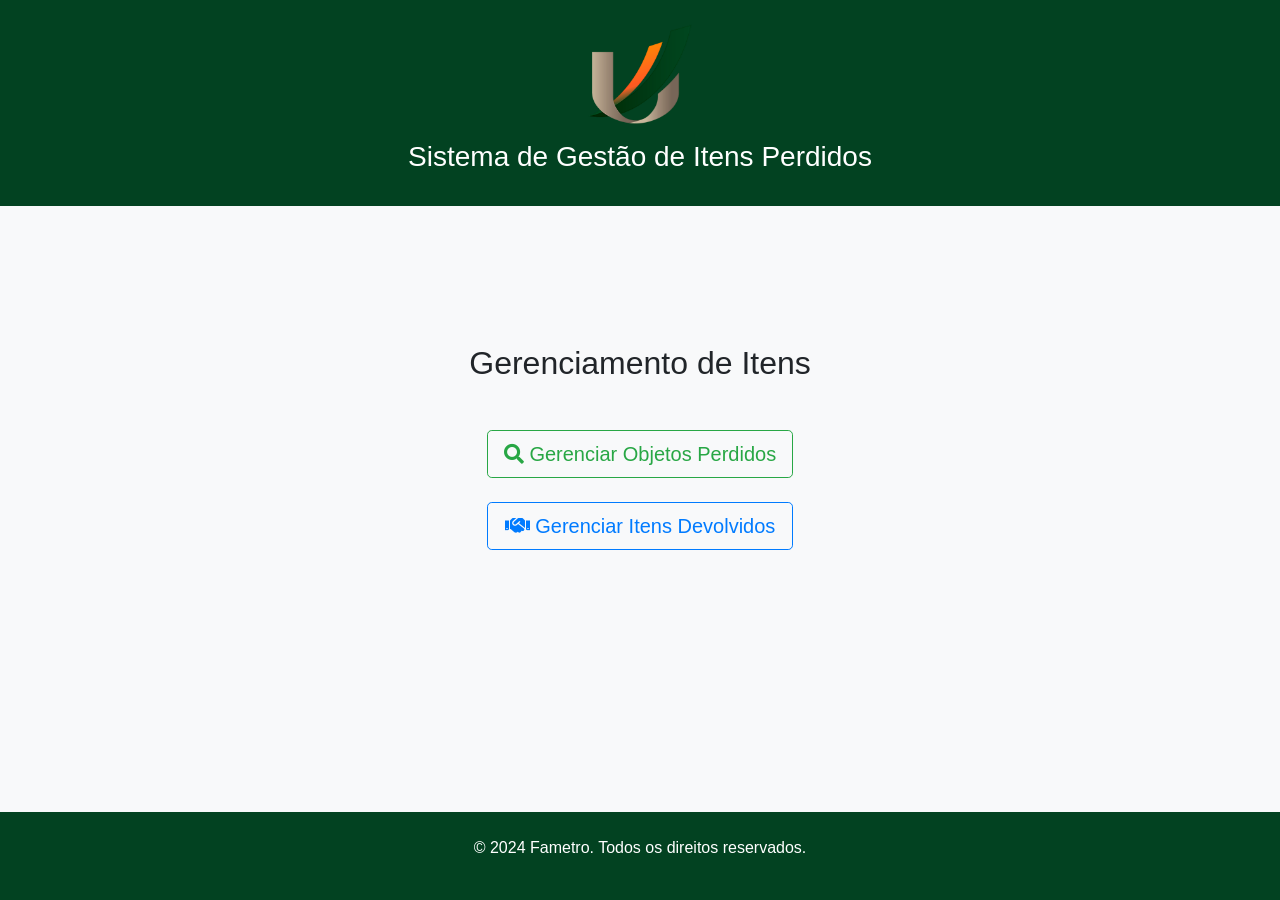
<file: View/index.html>
<!DOCTYPE html>
<html lang="pt-BR">

<head>
    <meta charset="UTF-8">
    <meta name="viewport" content="width=device-width, initial-scale=1.0">
    <title>Fametro - Sistema de Gestão de Itens Perdidos</title>
    <link rel="stylesheet" href="https://stackpath.bootstrapcdn.com/bootstrap/4.5.2/css/bootstrap.min.css">
    <link rel="stylesheet" href="https://cdnjs.cloudflare.com/ajax/libs/font-awesome/5.15.3/css/all.min.css">
    <link rel="stylesheet" href="styles.css">
</head>

<body>

    <header class="header-bg text-white text-center p-4">
        <img src="./image/990b03137098095.Y3JvcCwxMDgwLDg0NCwwLDExNw.png" alt="Logo Fametro" class="img-fluid mx-auto" style="max-height: 100px;">
        <h1 class="h3 mt-3">Sistema de Gestão de Itens Perdidos</h1>
    </header>

    <main class="container my-5 d-flex flex-column align-items-center">
        <h2 class="text-center mb-4">Gerenciamento de Itens </h2>

        <div class="text-center">
            <!-- Botão: Gerenciar Objetos Perdidos -->
            <section class="mt-4">
                <a href="gerenciar-objetos.html" class="btn btn-outline-success btn-lg btn-block" style="max-width: 400px;">
                    <i class="fas fa-search"></i> Gerenciar Objetos Perdidos
                </a>
            </section>

            <!-- Botão: Gerenciar Itens Devolvidos -->
            <section class="mt-4">
                <a href="gerenciar-itens-devolvidos.html" class="btn btn-outline-primary btn-lg btn-block" style="max-width: 400px;">
                    <i class="fas fa-handshake"></i> Gerenciar Itens Devolvidos
                </a>
            </section>
        </div>
    </main>

    <footer class="text-center p-4 header-bg text-white fixed-bottom">
        <p>&copy; 2024 Fametro. Todos os direitos reservados.</p>
    </footer>

    <script src="https://code.jquery.com/jquery-3.5.1.slim.min.js"></script>
    <script src="https://cdn.jsdelivr.net/npm/@popperjs/core@2.9.3/dist/umd/popper.min.js"></script>
    <script src="https://stackpath.bootstrapcdn.com/bootstrap/4.5.2/js/bootstrap.min.js"></script>
</body>

</html>
</file>
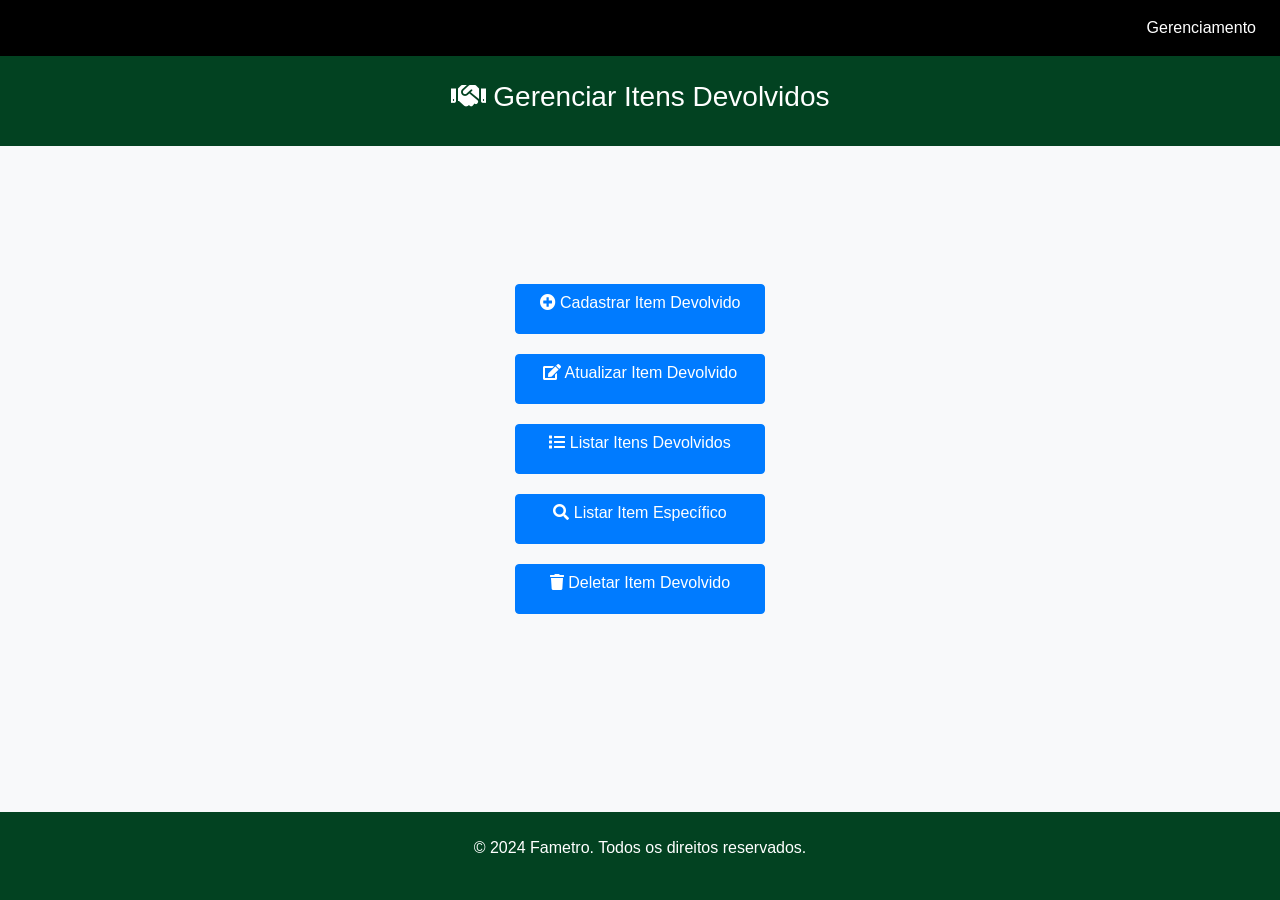
<file: View/gerenciar-itens-devolvidos.html>
<!DOCTYPE html>
<html lang="pt-BR">

<head>
    <meta charset="UTF-8">
    <meta name="viewport" content="width=device-width, initial-scale=1.0">
    <title>Fametro - Gerenciar Itens Devolvidos</title>
    <link rel="stylesheet" href="https://stackpath.bootstrapcdn.com/bootstrap/4.5.2/css/bootstrap.min.css">
    <link rel="stylesheet" href="https://cdnjs.cloudflare.com/ajax/libs/font-awesome/5.15.3/css/all.min.css">
    <link rel="stylesheet" href="styles.css">
    <style>
        .navbar {
            background-color: #000000;
        }

        .navbar-brand,
        .nav-link {
            color: #ffffff !important;
        }

        .nav-link:hover {
            color: #ffdd57 !important;
            text-decoration: underline;
        }

        .navbar-toggler {
            border-color: rgba(255, 255, 255, 0.5);
        }

        .navbar-toggler-icon {
            background-image: url("data:image/svg+xml;charset=utf8,%3Csvg xmlns='http://www.w3.org/2000/svg' viewBox='0 0 30 30' fill='%23ffffff'%3E%3Cpath stroke='rgba(255, 255, 255, 0.5)' stroke-width='2' d='M4 7h22M4 15h22M4 23h22'/%3E%3C/svg%3E");
        }

        main .row {
            display: flex;
            flex-direction: column;
            align-items: center;
            gap: 20px;
        }

        .btn {
            width: 250px;
            height: 50px;
            text-align: center;
        }
    </style>
</head>

<body>
    
    <nav class="navbar navbar-expand-lg">
        <button class="navbar-toggler" type="button" data-toggle="collapse" data-target="#navbarNav" aria-controls="navbarNav" aria-expanded="false" aria-label="Toggle navigation">
            <span class="navbar-toggler-icon"></span>
        </button>
        <div class="collapse navbar-collapse justify-content-end" id="navbarNav">
            <ul class="navbar-nav">
                <li class="nav-item">
                    <a class="nav-link" href="index.html">Gerenciamento</a>
                </li>
            </ul>
        </div>
    </nav>

    <header class="header-bg text-white p-4 text-center">
        <h1 class="h3"><i class="fas fa-handshake"></i> Gerenciar Itens Devolvidos</h1>
    </header>

    <main class="container my-5">
        <div class="row text-center">
            <section>
                <a href="formsItens/cadastrar-item-devolvido.html" class="btn btn-primary">
                    <i class="fas fa-plus-circle"></i> Cadastrar Item Devolvido
                </a>
            </section>
            <section>
                <a href="formsItens/atualizar-item-devolvido.html" class="btn btn-primary">
                    <i class="fas fa-edit"></i> Atualizar Item Devolvido
                </a>
            </section>
            <section>
                <a href="formsItens/listar-todos-itens-devolvidos.html" class="btn btn-primary">
                    <i class="fas fa-list"></i> Listar Itens Devolvidos
                </a>
            </section>
            <section>
                <a href="formsItens/listar-item-devolvido-especifico.html" class="btn btn-primary">
                    <i class="fas fa-search"></i> Listar Item Específico
                </a>
            </section>
            <section>
                <a href="formsItens/deletar-item-devolvido.html" class="btn btn-primary">
                    <i class="fas fa-trash"></i> Deletar Item Devolvido
                </a>
            </section>
        </div>
    </main>

    <footer class="text-center p-4 header-bg text-white">
        <p>&copy; 2024 Fametro. Todos os direitos reservados.</p>
    </footer>

    <script src="https://code.jquery.com/jquery-3.5.1.slim.min.js"></script>
    <script src="https://cdn.jsdelivr.net/npm/@popperjs/core@2.9.3/dist/umd/popper.min.js"></script>
    <script src="https://stackpath.bootstrapcdn.com/bootstrap/4.5.2/js/bootstrap.min.js"></script>
</body>

</html>
</file>
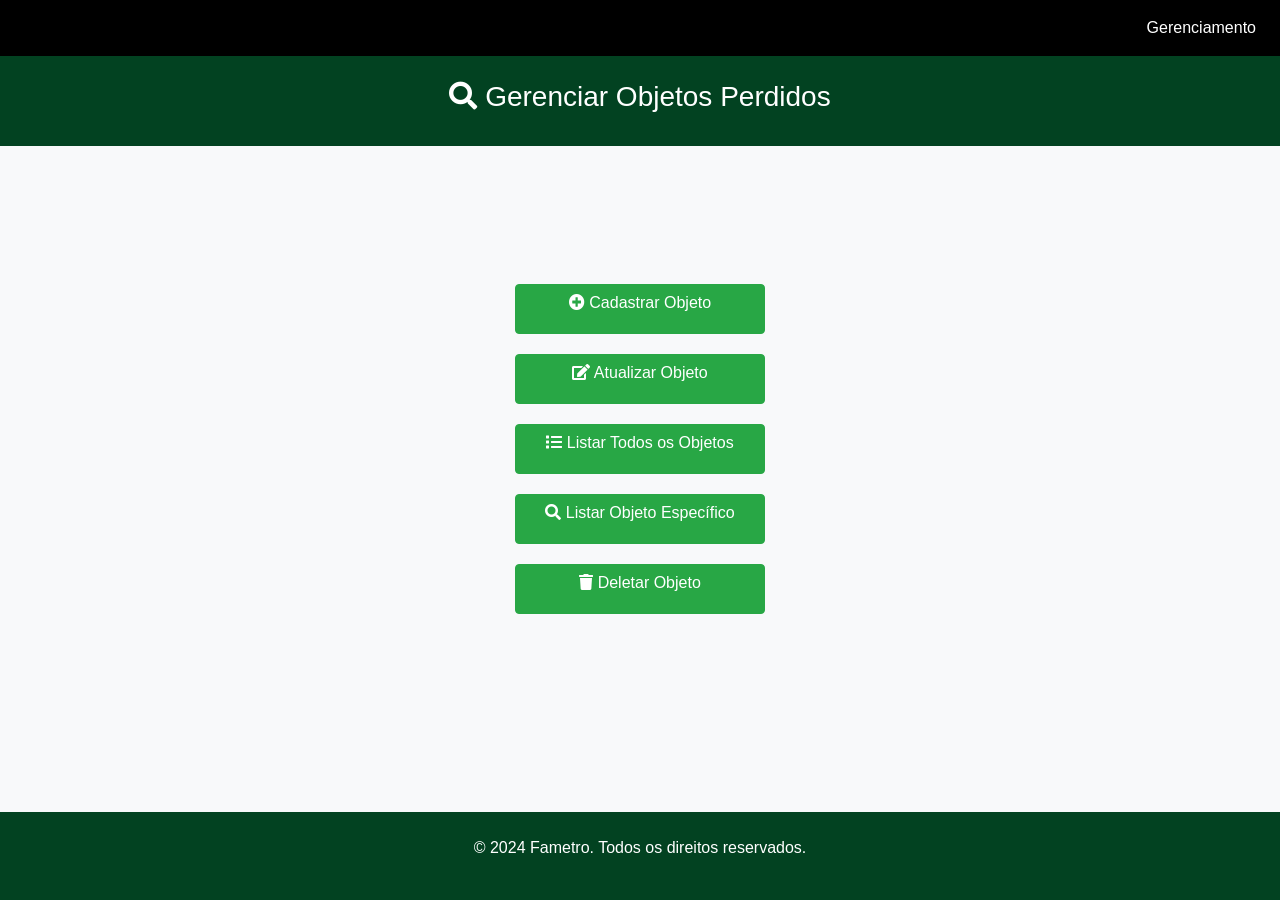
<file: View/gerenciar-objetos.html>
<!DOCTYPE html>
<html lang="pt-BR">

<head>
    <meta charset="UTF-8">
    <meta name="viewport" content="width=device-width, initial-scale=1.0">
    <title>Fametro - Gerenciar Objetos Perdidos</title>
    <link rel="stylesheet" href="https://stackpath.bootstrapcdn.com/bootstrap/4.5.2/css/bootstrap.min.css">
    <link rel="stylesheet" href="https://cdnjs.cloudflare.com/ajax/libs/font-awesome/5.15.3/css/all.min.css">
    <link rel="stylesheet" href="styles.css">
    <style>
        .navbar {
            background-color: #000000;
        }

        .navbar-brand,
        .nav-link {
            color: #ffffff !important;
        }

        .nav-link:hover {
            color: #ffdd57 !important;
            text-decoration: underline;
        }

        .navbar-toggler {
            border-color: rgba(255, 255, 255, 0.5);
        }

        .navbar-toggler-icon {
            background-image: url("data:image/svg+xml;charset=utf8,%3Csvg xmlns='http://www.w3.org/2000/svg' viewBox='0 0 30 30' fill='%23ffffff'%3E%3Cpath stroke='rgba(255, 255, 255, 0.5)' stroke-width='2' d='M4 7h22M4 15h22M4 23h22'/%3E%3C/svg%3E");
        }

        main .row {
            display: flex;
            flex-direction: column;
            align-items: center;
            gap: 20px;
        }

        .btn {
            width: 250px;
            height: 50px;
            text-align: center;
        }
    </style>
</head>

<body>
    <nav class="navbar navbar-expand-lg">
        <button class="navbar-toggler" type="button" data-toggle="collapse" data-target="#navbarNav" aria-controls="navbarNav" aria-expanded="false" aria-label="Toggle navigation">
            <span class="navbar-toggler-icon"></span>
        </button>
        <div class="collapse navbar-collapse justify-content-end" id="navbarNav">
            <ul class="navbar-nav">
                <li class="nav-item">
                    <a class="nav-link" href="index.html">Gerenciamento</a>
                </li>
            </ul>
        </div>
    </nav>

    <header class="header-bg text-white p-4 text-center">
        <h1 class="h3"><i class="fas fa-search"></i> Gerenciar Objetos Perdidos</h1>
    </header>

    <main class="container my-5">
        <div class="row text-center">
            <section>
                <a href="formsObjetos/cadastrar-objeto.html" class="btn btn-success">
                    <i class="fas fa-plus-circle"></i> Cadastrar Objeto
                </a>
            </section>
            <section>
                <a href="formsObjetos/atualizar-objeto.html" class="btn btn-success">
                    <i class="fas fa-edit"></i> Atualizar Objeto
                </a>
            </section>
            <section>
                <a href="formsObjetos/listar-todos-objetos.html" class="btn btn-success">
                    <i class="fas fa-list"></i> Listar Todos os Objetos
                </a>
            </section>
            <section>
                <a href="formsObjetos/listar-objeto-especifico.html" class="btn btn-success">
                    <i class="fas fa-search"></i> Listar Objeto Específico
                </a>
            </section>
            <section>
                <a href="formsObjetos/deletar-objeto.html" class="btn btn-success">
                    <i class="fas fa-trash"></i> Deletar Objeto
                </a>
            </section>
        </div>
    </main>

    <footer class="text-center p-4 header-bg text-white">
        <p>&copy; 2024 Fametro. Todos os direitos reservados.</p>
    </footer>

    <script src="https://code.jquery.com/jquery-3.5.1.slim.min.js"></script>
    <script src="https://cdn.jsdelivr.net/npm/@popperjs/core@2.9.3/dist/umd/popper.min.js"></script>
    <script src="https://stackpath.bootstrapcdn.com/bootstrap/4.5.2/js/bootstrap.min.js"></script>
</body>

</html>
</file>
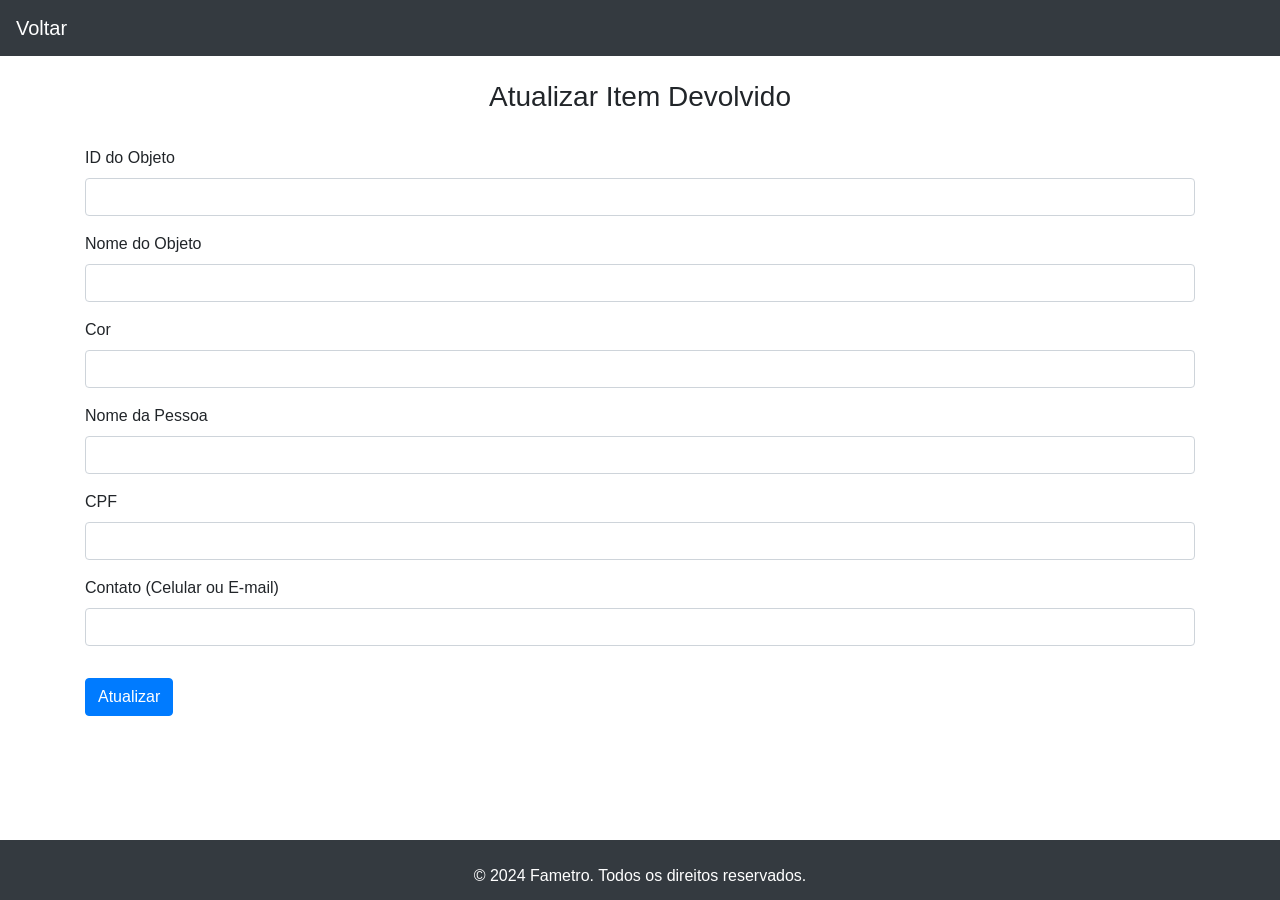
<file: View/formsItens/atualizar-item-devolvido.html>
<!DOCTYPE html>
<html lang="pt-BR">

<head>
  <meta charset="UTF-8">
  <meta name="viewport" content="width=device-width, initial-scale=1.0">
  <title>Fametro - Atualizar Item Devolvido</title>
  <link rel="stylesheet" href="https://stackpath.bootstrapcdn.com/bootstrap/4.5.2/css/bootstrap.min.css">
  <style>
    footer {
      height: 60px;
    }

    main {
      margin-bottom: 70px;
    }
  </style>
</head>

<body>
  <nav class="navbar navbar-expand-lg navbar-dark bg-dark">
    <a class="navbar-brand" href="../gerenciar-itens-devolvidos.html">Voltar</a>
  </nav>

  <header class="text-center p-4">
    <h1 class="h3">Atualizar Item Devolvido</h1>
  </header>

  <main class="container">
    <form id="formAtualizar" action="/atualizar_objetoA" method="POST">
      <div class="form-group">
        <label for="id_objeto">ID do Objeto</label>
        <input type="number" class="form-control" id="id_objeto" name="id_objeto" required>
      </div>
      <div class="form-group">
        <label for="nome_objeto">Nome do Objeto</label>
        <input type="text" class="form-control" id="nome_objeto" name="nome_objeto" required>
      </div>
      <div class="form-group">
        <label for="cor">Cor</label>
        <input type="text" class="form-control" id="cor" name="cor" required>
      </div>
      <div class="form-group">
        <label for="nome_pessoa">Nome da Pessoa</label>
        <input type="text" class="form-control" id="nome_pessoa" name="nome_pessoa" required>
      </div>
      <div class="form-group">
        <label for="cpf">CPF</label>
        <input type="text" class="form-control" id="cpf" name="cpf" required>
      </div>
      <div class="form-group">
        <label for="contato">Contato (Celular ou E-mail)</label>
        <input type="text" class="form-control" id="contato" name="contato" required>
      </div>
      <button type="submit" class="btn btn-primary mt-3">Atualizar</button>
    </form>
</main>

<script>
  document.getElementById('formAtualizar').addEventListener('submit', async function (e) {
    e.preventDefault(); 

    
    const id_objeto = document.getElementById('id_objeto').value;
    const nome_objeto = document.getElementById('nome_objeto').value;
    const cor = document.getElementById('cor').value;
    const nome_pessoa = document.getElementById('nome_pessoa').value;
    const cpf = document.getElementById('cpf').value;
    const contato = document.getElementById('contato').value;


    const dados = {
      id_objeto,
      nome_objeto,
      cor,
      nome_pessoa,
      cpf,
      contato
    };

    try {

      const response = await fetch('http://localhost:5000/atualizar_objetoA', {
        method: 'PUT',
        headers: {
          'Content-Type': 'application/json',  
        },
        body: JSON.stringify(dados),  
      });

      const resultado = await response.json();  

      alert(resultado.mensagem);
      
      if (response.ok) {
        document.getElementById('formAtualizar').reset();
      }

    } catch (error) {
      console.error('Erro ao atualizar objeto:', error);
      alert('Erro ao atualizar objeto. Tente novamente.');
    }
  });
</script>


  <footer class="text-center p-4 bg-dark text-white fixed-bottom">
    <p>&copy; 2024 Fametro. Todos os direitos reservados.</p>
  </footer>
</body>

</html>
</file>
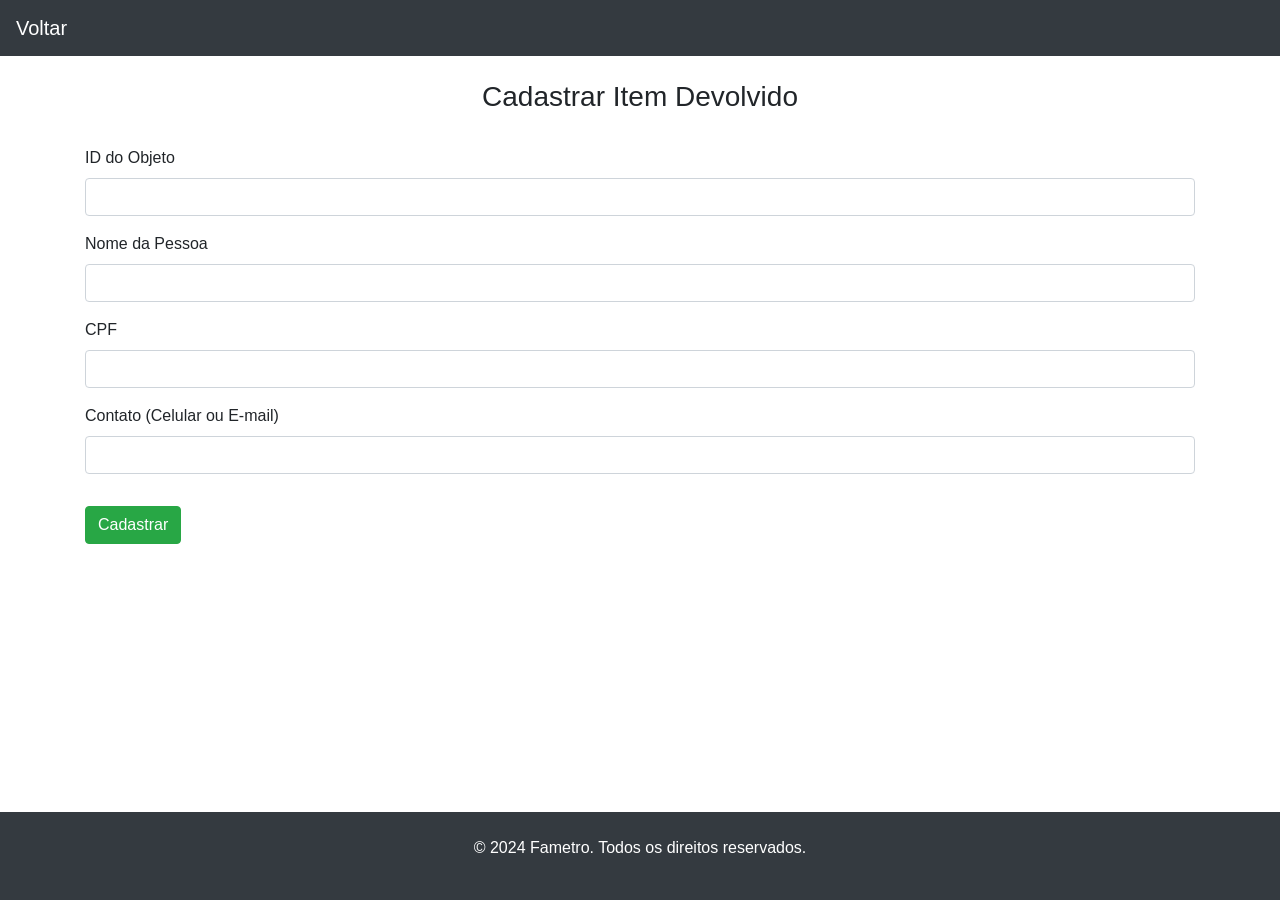
<file: View/formsItens/cadastrar-item-devolvido.html>
<!DOCTYPE html>
<html lang="pt-BR">

<head>
  <meta charset="UTF-8">
  <meta name="viewport" content="width=device-width, initial-scale=1.0">
  <title>Fametro - Cadastrar Item Devolvido</title>
  <link rel="stylesheet" href="https://stackpath.bootstrapcdn.com/bootstrap/4.5.2/css/bootstrap.min.css">
</head>

<body>
  <nav class="navbar navbar-expand-lg navbar-dark bg-dark">
    <a class="navbar-brand" href="../gerenciar-itens-devolvidos.html">Voltar</a>
  </nav>

  <header class="text-center p-4">
    <h1 class="h3">Cadastrar Item Devolvido</h1>
  </header>

  <main class="container">
    <form id="formCadastro" action="/inserir_objetoA" method="POST">
      <div class="form-group">
        <label for="id_objeto">ID do Objeto</label>
        <input type="text" class="form-control" id="id_objeto" name="id_objeto" required>
      </div>
      <div class="form-group">
        <label for="nome_pessoa">Nome da Pessoa</label>
        <input type="text" class="form-control" id="nome_pessoa" name="nome_pessoa" required>
      </div>
      <div class="form-group">
        <label for="cpf">CPF</label>
        <input type="text" class="form-control" id="cpf" name="cpf" required>
      </div>
      <div class="form-group">
        <label for="contato">Contato (Celular ou E-mail)</label>
        <input type="text" class="form-control" id="contato" name="contato" required>
      </div>
      <button type="submit" class="btn btn-success mt-3">Cadastrar</button>
    </form>
</main>


<script>
  document.getElementById('formCadastro').addEventListener('submit', async function (e) {
    e.preventDefault(); 

    const id_objeto = document.getElementById('id_objeto').value;
    const nome_pessoa = document.getElementById('nome_pessoa').value;
    const cpf = document.getElementById('cpf').value;
    const contato = document.getElementById('contato').value;

    const dados = {
      id_objeto,
      nome_pessoa,
      cpf,
      contato
    };

    try {

      const response = await fetch('http://localhost:5000/inserir_objetoA', {
        method: 'POST',
        headers: {
          'Content-Type': 'application/json',  
        },
        body: JSON.stringify(dados),  
      });

      const resultado = await response.json();  

      alert(resultado.mensagem);
      
      if (response.ok) {
        document.getElementById('formCadastro').reset();
      }

    } catch (error) {

      console.error('Erro ao cadastrar objeto achado:', error);
      alert('Erro ao cadastrar objeto achado. Tente novamente.');
    }
});

</script>

  <footer class="text-center p-4 bg-dark text-white fixed-bottom">
    <p>&copy; 2024 Fametro. Todos os direitos reservados.</p>
  </footer>
</body>

</html>
</file>
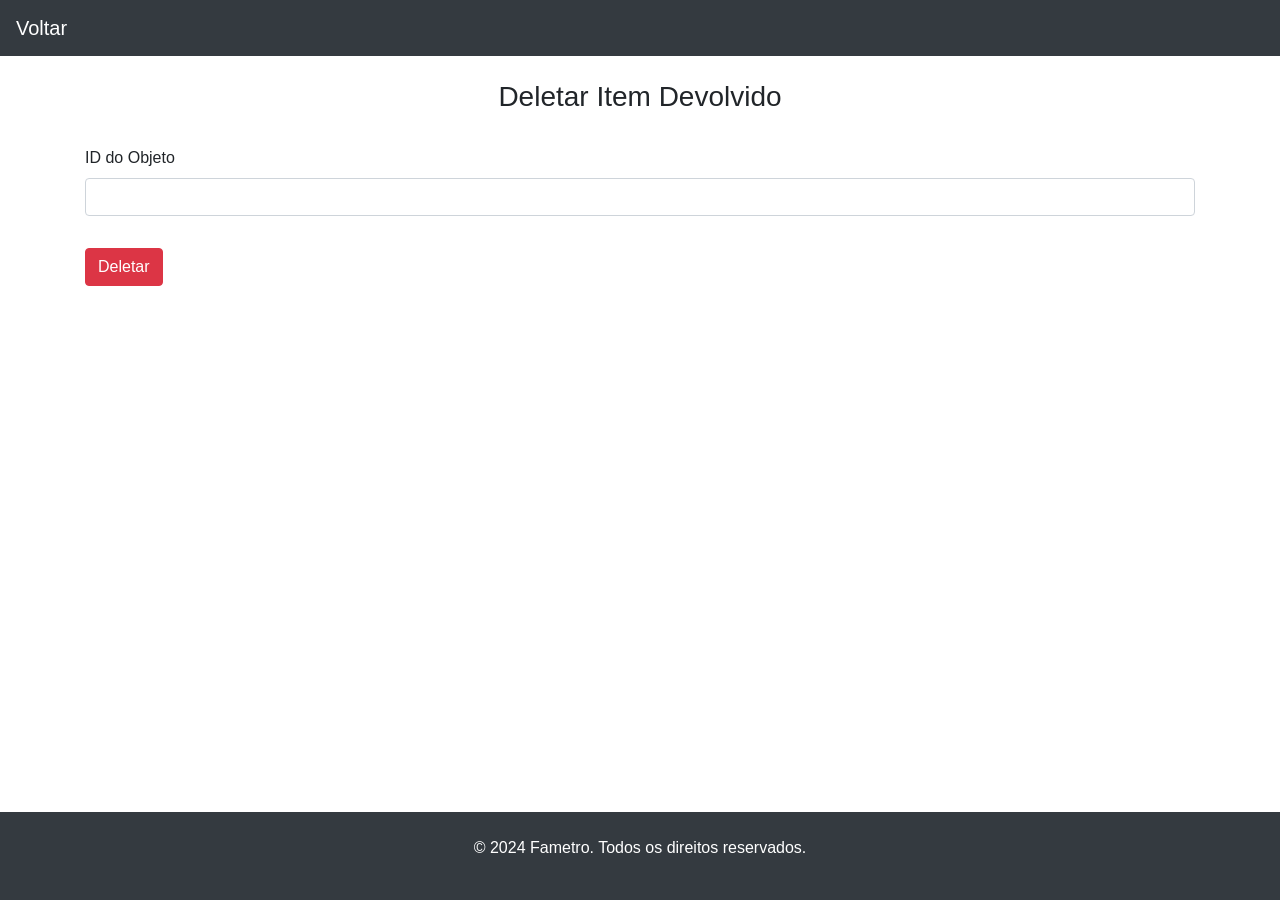
<file: View/formsItens/deletar-item-devolvido.html>
<!DOCTYPE html>
<html lang="pt-BR">

<head>
  <meta charset="UTF-8">
  <meta name="viewport" content="width=device-width, initial-scale=1.0">
  <title>Fametro - Deletar Item Devolvido</title>
  <link rel="stylesheet" href="https://stackpath.bootstrapcdn.com/bootstrap/4.5.2/css/bootstrap.min.css">
</head>

<body>
  <nav class="navbar navbar-expand-lg navbar-dark bg-dark">
    <a class="navbar-brand" href="../gerenciar-itens-devolvidos.html">Voltar</a>
  </nav>

  <header class="text-center p-4">
    <h1 class="h3">Deletar Item Devolvido</h1>
  </header>

  <main class="container">
    <form id="formDeletar">
      <div class="form-group">
        <label for="id">ID do Objeto</label>
        <input type="number" class="form-control" id="id" name="id" required>
      </div>
      <button type="submit" class="btn btn-danger mt-3">Deletar</button>
    </form>

    
</main>

<script>
  document.getElementById('formDeletar').addEventListener('submit', async function (e) {
    e.preventDefault(); 

    const id = document.getElementById('id').value;

    try {
      const response = await fetch(`http://localhost:5000/deletar_objetoA/${id}`, {
        method: 'DELETE',  
      });

      const result = await response.json();  

      if (response.ok) {
        
        alert(`Sucesso: ${result.mensagem}`);
      } else {

        alert(`Erro: ${result.mensagem}`);
      }
    } catch (error) {
      console.error("Erro ao deletar o objeto:", error);
      alert("Erro ao tentar deletar o objeto. Tente novamente.");
    }
  });
</script>





  <footer class="text-center p-4 bg-dark text-white fixed-bottom">
    <p>&copy; 2024 Fametro. Todos os direitos reservados.</p>
  </footer>
</body>

</html>
</file>
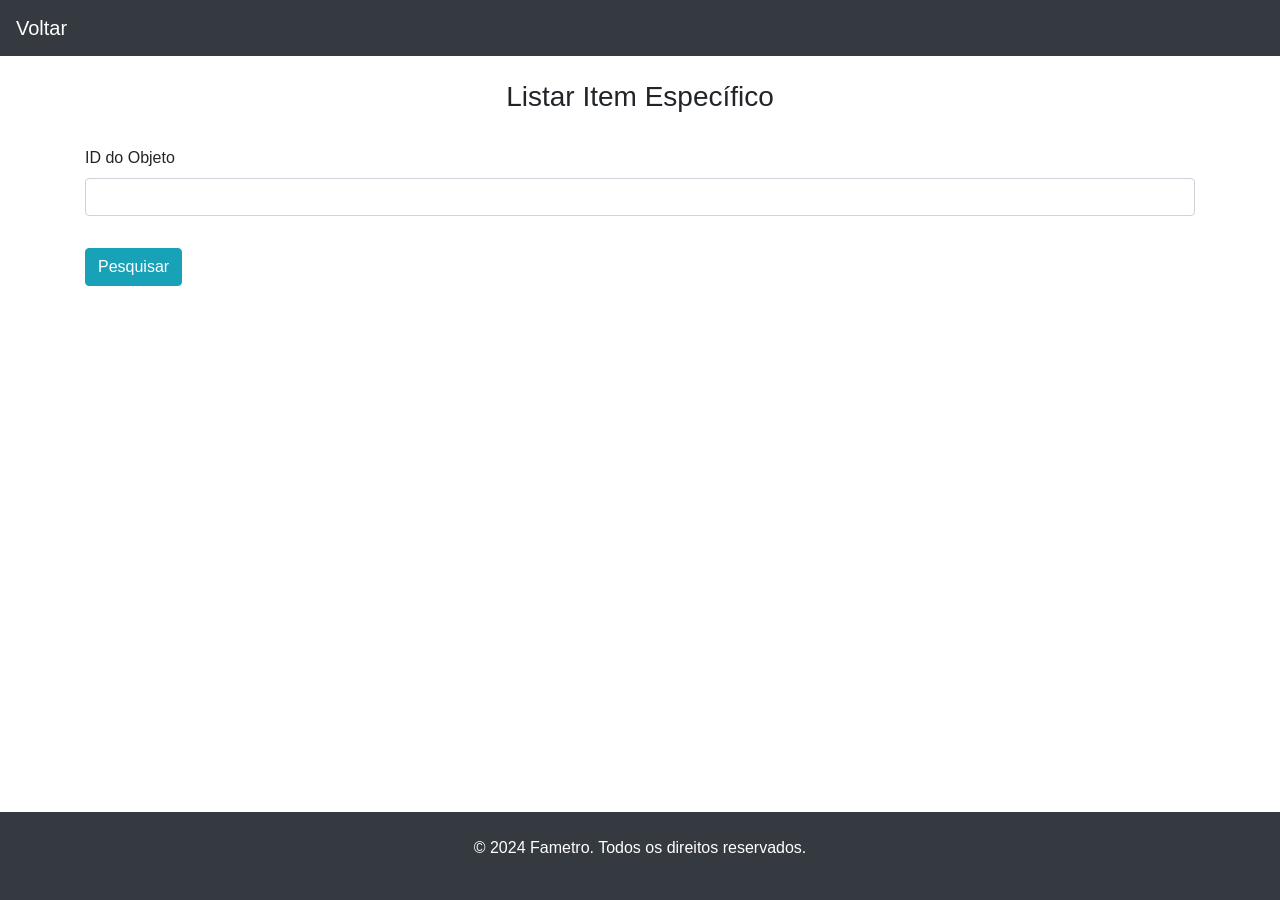
<file: View/formsItens/listar-item-devolvido-especifico.html>
<!DOCTYPE html>
<html lang="pt-BR">

<head>
  <meta charset="UTF-8">
  <meta name="viewport" content="width=device-width, initial-scale=1.0">
  <title>Fametro - Listar Item Específico</title>
  <link rel="stylesheet" href="https://stackpath.bootstrapcdn.com/bootstrap/4.5.2/css/bootstrap.min.css">
</head>

<body>
  <nav class="navbar navbar-expand-lg navbar-dark bg-dark">
    <a class="navbar-brand" href="../gerenciar-itens-devolvidos.html">Voltar</a>
  </nav>

  <header class="text-center p-4">
    <h1 class="h3">Listar Item Específico</h1>
  </header>

  <main class="container">
    <form id="formListar" method="GET">
      <div class="form-group">
        <label for="id">ID do Objeto</label>
        <input type="number" class="form-control" id="id" name="id" required>
      </div>
      <button type="submit" class="btn btn-info mt-3">Pesquisar</button>
    </form>
    
    <div id="resultado">
      
    </div>
</main>

<script>
  document.getElementById('formListar').addEventListener('submit', async function (e) {
    e.preventDefault(); 

    
    const id = document.getElementById('id').value;

    try {
      const response = await fetch(`http://localhost:5000/listar_objetoA/${id}`);

      if (!response.ok) {
        throw new Error(`Erro: ${response.statusText}`);
      }

      const objeto = await response.json();

      const resultadoDiv = document.getElementById('resultado');
      if (objeto['Objeto-perdido']) {
      
        const item = objeto['Objeto-perdido'];
        resultadoDiv.innerHTML = `
          <h4>Detalhes do Objeto:</h4>
          <table class="table table-bordered">
            <thead class="thead-dark">
              <tr>
                <th>ID</th>
                <th>Nome do Objeto</th>
                <th>Cor</th>
                <th>Nome da Pessoa</th>
                <th>CPF</th>
                <th>Contato</th>
              </tr>
            </thead>
            <tbody>
              <tr>
                <td>${item.id_objetoA}</td>
                <td>${item.nome_objeto_achado}</td>
                <td>${item.cor_achado}</td>
                <td>${item.nome_pessoa}</td>
                <td>${item.cpf}</td>
                <td>${item.contato}</td>
              </tr>
            </tbody>
          </table>
        `;
      } else {
        resultadoDiv.innerHTML = `<p>${objeto.mensagem}</p>`;
      }
    } catch (error) {
      console.error('Erro ao buscar objeto:', error);
      alert('Erro ao buscar o objeto. Tente novamente.');
    }
  });
</script>



  <footer class="text-center p-4 bg-dark text-white fixed-bottom">
    <p>&copy; 2024 Fametro. Todos os direitos reservados.</p>
  </footer>
</body>

</html>
</file>
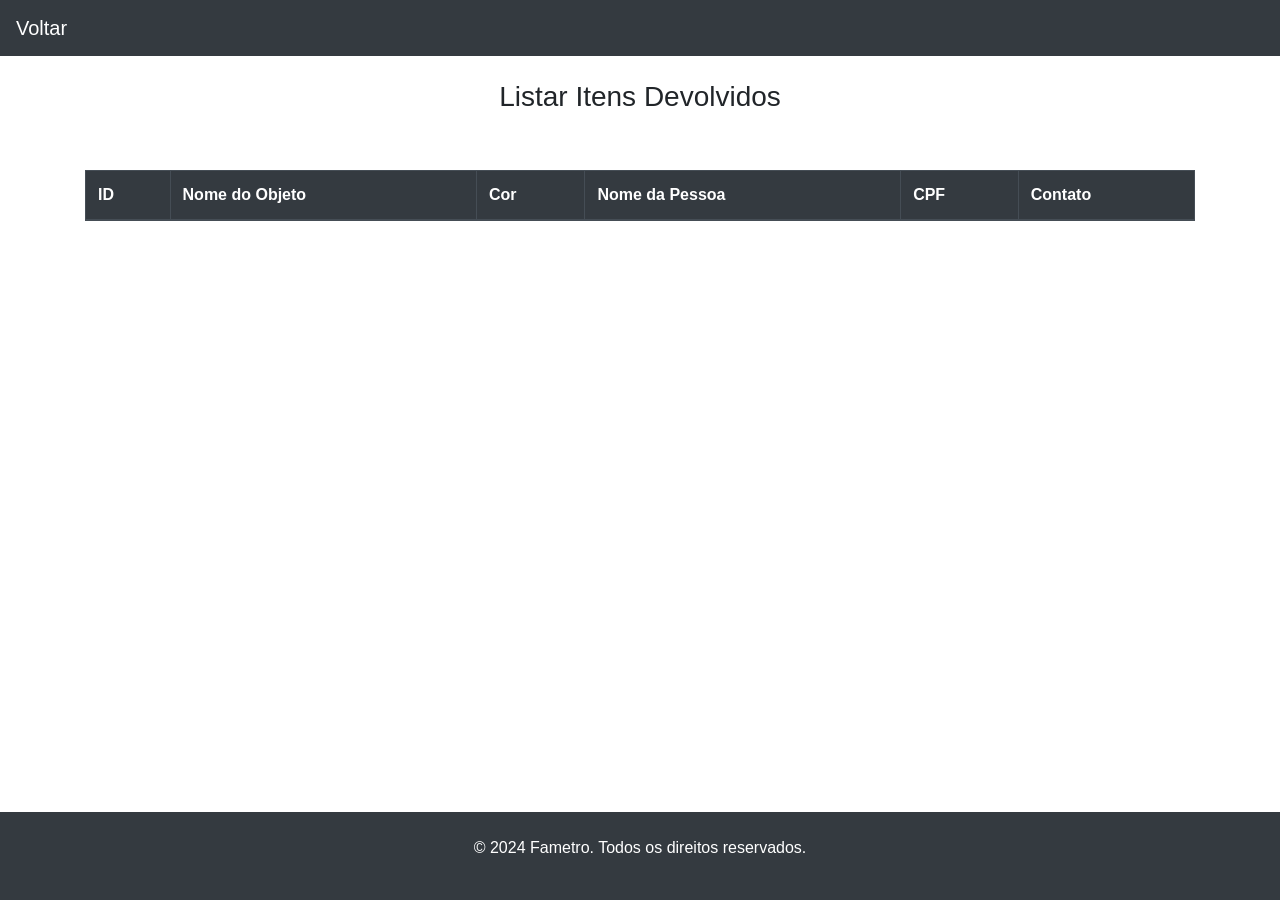
<file: View/formsItens/listar-todos-itens-devolvidos.html>
<!DOCTYPE html>
<html lang="pt-BR">

<head>
  <meta charset="UTF-8">
  <meta name="viewport" content="width=device-width, initial-scale=1.0">
  <title>Fametro - Listar Itens Devolvidos</title>
  <link rel="stylesheet" href="https://stackpath.bootstrapcdn.com/bootstrap/4.5.2/css/bootstrap.min.css">
</head>

<body>
  <nav class="navbar navbar-expand-lg navbar-dark bg-dark">
    <a class="navbar-brand" href="../gerenciar-itens-devolvidos.html">Voltar</a>
  </nav>

  <header class="text-center p-4">
    <h1 class="h3">Listar Itens Devolvidos</h1>
  </header>

  <main class="container">
    <table class="table table-bordered mt-4">
      <thead class="thead-dark">
        <tr>
          <th>ID</th>
          <th>Nome do Objeto</th>
          <th>Cor</th>
          <th>Nome da Pessoa</th>
          <th>CPF</th>
          <th>Contato</th>
        </tr>
      </thead>
      <tbody id="tabela-corpo">
        
      </tbody>
    </table>
  </main>

  <script>
    async function listarObjetosAchados() {
  try {
    const response = await fetch("http://localhost:5000/listar_objetosA");

    if (!response.ok) {
      throw new Error(`Erro: ${response.statusText}`);
    }

    const objetos = await response.json();
    console.log("Dados recebidos da API:", objetos);  

    const tabelaCorpo = document.getElementById("tabela-corpo");
    tabelaCorpo.innerHTML = "";  

    if (Array.isArray(objetos) && objetos.length > 0) {
      objetos.forEach(objeto => {
        const linha = document.createElement("tr");

        linha.innerHTML = `
          <td>${objeto.id_objetoA}</td>
          <td>${objeto.nome_objeto_achado}</td>
          <td>${objeto.cor_achado}</td>
          <td>${objeto.nome_pessoa}</td>
          <td>${objeto.cpf}</td>
          <td>${objeto.contato}</td>
        `;

        tabelaCorpo.appendChild(linha);
      });
    } else {
      tabelaCorpo.innerHTML = "<tr><td colspan='6'>Nenhum objeto encontrado.</td></tr>";
    }

  } catch (error) {
    console.error("Erro ao listar objetos achados:", error);
    alert("Erro ao carregar a lista de objetos achados. Tente novamente.");
  }
}

    document.addEventListener("DOMContentLoaded", listarObjetosAchados);
  </script>

  <footer class="text-center p-4 bg-dark text-white fixed-bottom">
    <p>&copy; 2024 Fametro. Todos os direitos reservados.</p>
  </footer>
</body>

</html>
</file>
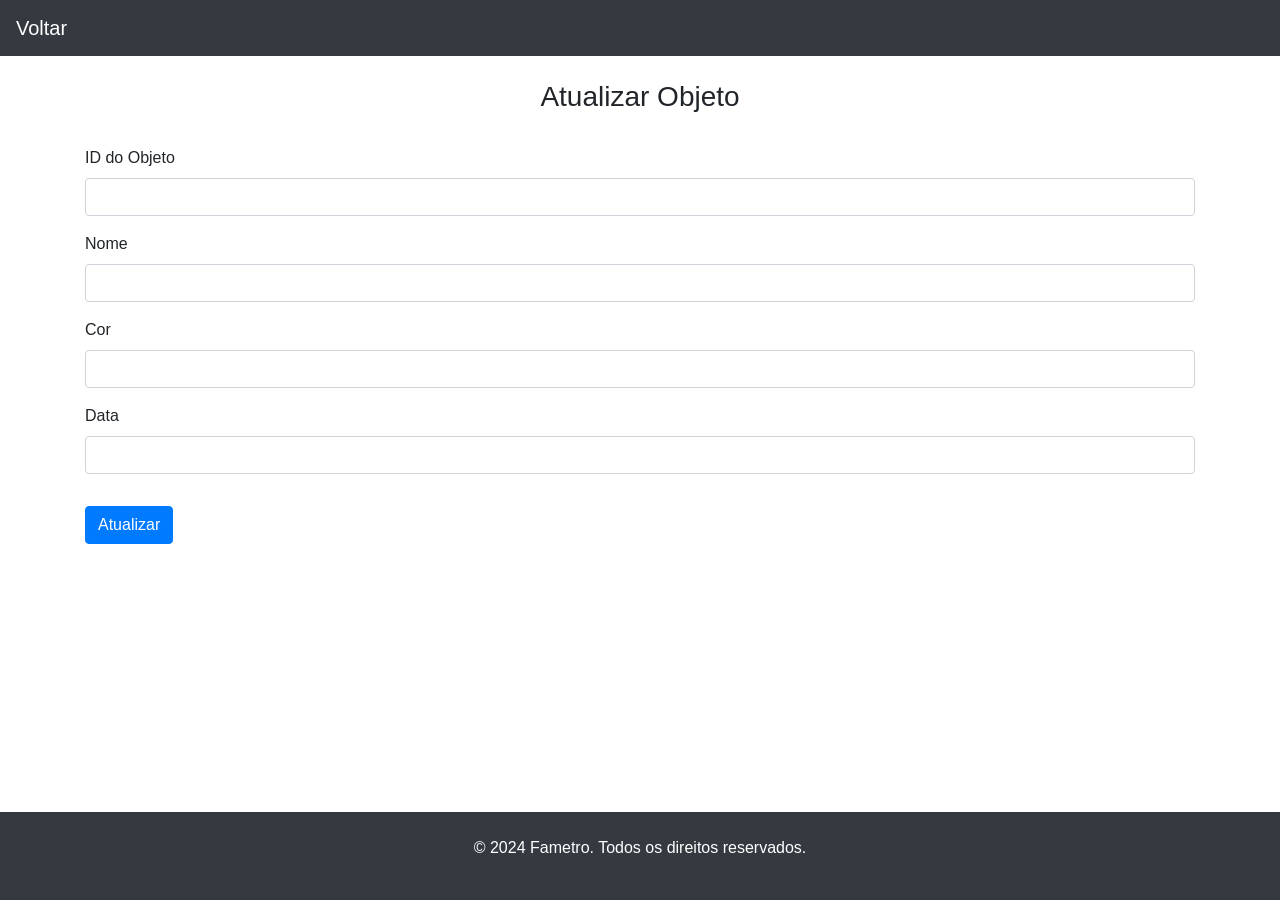
<file: View/formsObjetos/atualizar-objeto.html>
<!DOCTYPE html>
<html lang="pt-BR">

<head>
  <meta charset="UTF-8">
  <meta name="viewport" content="width=device-width, initial-scale=1.0">
  <title>Fametro - Atualizar Objeto</title>
  <link rel="stylesheet" href="https://stackpath.bootstrapcdn.com/bootstrap/4.5.2/css/bootstrap.min.css">
</head>

<body>
  <nav class="navbar navbar-expand-lg navbar-dark bg-dark">
    <a class="navbar-brand" href="../gerenciar-objetos.html">Voltar</a>
  </nav>

  <header class="text-center p-4">
    <h1 class="h3">Atualizar Objeto</h1>
  </header>

  <main class="container">
    <form id="form-atualizar-objeto">
      <div class="form-group">
        <label for="id">ID do Objeto</label>
        <input type="number" class="form-control" id="id" name="id" required>
      </div>
      <div class="form-group">
        <label for="nome">Nome</label>
        <input type="text" class="form-control" id="nome" name="nome" required>
      </div>
      <div class="form-group">
        <label for="cor">Cor</label>
        <input type="text" class="form-control" id="cor" name="cor" required>
      </div>
      <div class="form-group">
        <label for="data">Data</label>
        <input type="text" class="form-control" id="data" name="data" required>
      </div>
      <button type="button" class="btn btn-primary mt-3" id="atualizar-btn">Atualizar</button>
    </form>
  </main>

  <script>
    document.getElementById("atualizar-btn").addEventListener("click", async () => {
      const id = document.getElementById("id").value;
      const nome = document.getElementById("nome").value;
      const cor = document.getElementById("cor").value;
      const data = document.getElementById("data").value;

      const response = await fetch("http://localhost:5000/atualizar_objeto", {
        method: "PUT",
        headers: {
          "Content-Type": "application/json",
        },
        body: JSON.stringify({
          id_objeto: id,
          nome_objeto: nome,
          cor: cor,
          data_perdido: data,
        }),
      });

      const result = await response.json();
      alert(result.mensagem);
    });
  </script>


  <footer class="text-center p-4 bg-dark text-white fixed-bottom">
    <p>&copy; 2024 Fametro. Todos os direitos reservados.</p>
  </footer>
</body>

</html>
</file>
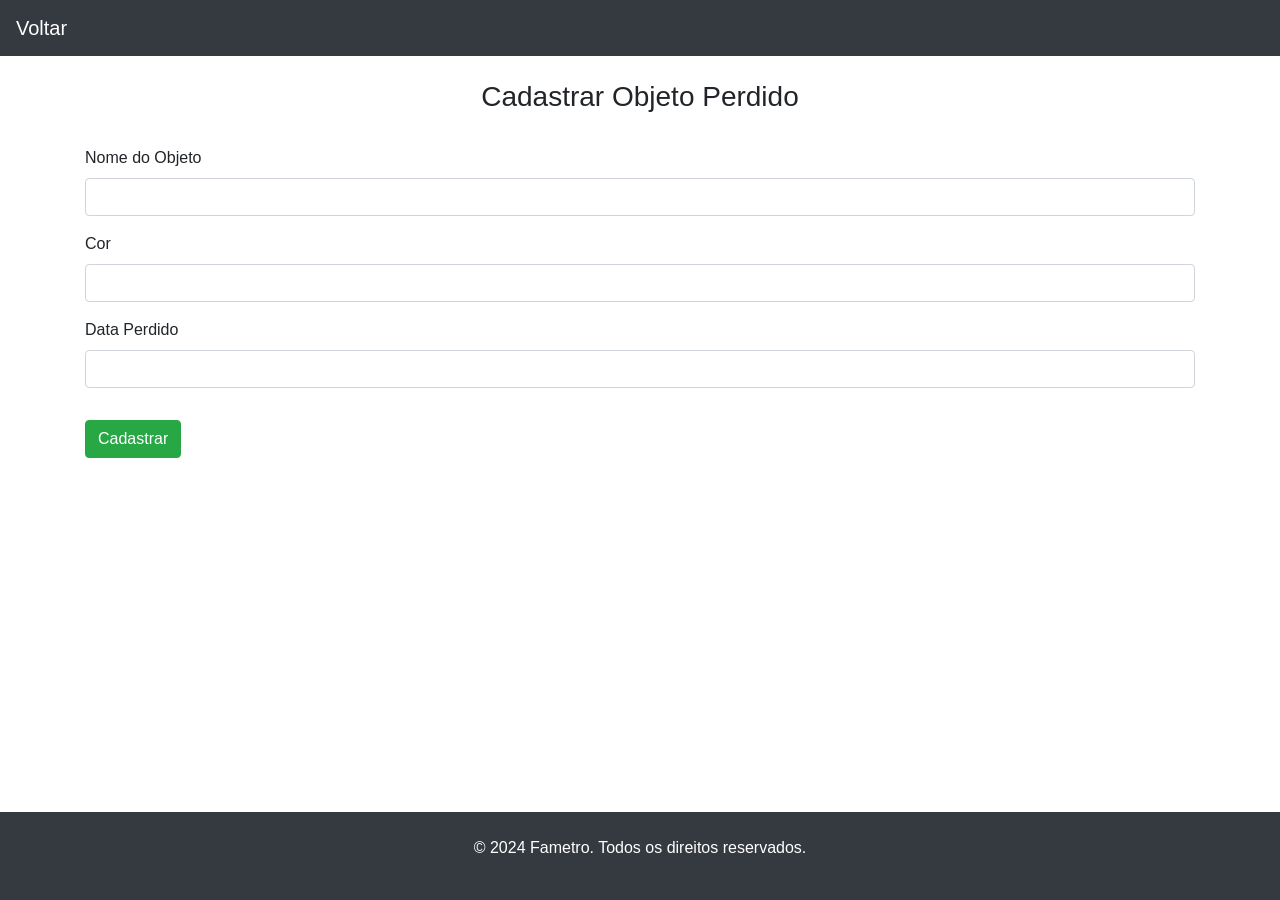
<file: View/formsObjetos/cadastrar-objeto.html>
<!DOCTYPE html>
<html lang="pt-BR">

<head>
  <meta charset="UTF-8">
  <meta name="viewport" content="width=device-width, initial-scale=1.0">
  <title>Fametro - Cadastrar Objeto</title>
  <link rel="stylesheet" href="https://stackpath.bootstrapcdn.com/bootstrap/4.5.2/css/bootstrap.min.css">
</head>

<body>
  <nav class="navbar navbar-expand-lg navbar-dark bg-dark">
    <a class="navbar-brand" href="../gerenciar-objetos.html">Voltar</a>
  </nav>

  <header class="text-center p-4">
    <h1 class="h3">Cadastrar Objeto Perdido</h1>
  </header>

  <main class="container">
    <form id="form-objeto">
      <div class="form-group">
        <label for="nome">Nome do Objeto</label>
        <input type="text" class="form-control" id="nome" name="nome" required>
      </div>
      <div class="form-group">
        <label for="cor">Cor</label>
        <input type="text" class="form-control" id="cor" name="cor" required>
      </div>
      <div class="form-group">
        <label for="data">Data Perdido</label>
        <input type="text" class="form-control" id="data" name="data" required>
      </div>
      <button type="button" id="submit-btn" class="btn btn-success mt-3">Cadastrar</button>
    </form>
  </main>
  
  <script>
    document.getElementById("submit-btn").addEventListener("click", async () => {
      const nome = document.getElementById("nome").value;
      const cor = document.getElementById("cor").value;
      const data = document.getElementById("data").value;
  
      const response = await fetch("http://localhost:5000/inserir_objeto", {
        method: "POST",
        headers: {
          "Content-Type": "application/json",
        },
        body: JSON.stringify({
          nome_objeto: nome,
          cor: cor,
          data_perdido: data,
        }),
      });
  
      const result = await response.json();
      alert(result.mensagem);
    });
  </script>

  <footer class="text-center p-4 bg-dark text-white fixed-bottom">
    <p>&copy; 2024 Fametro. Todos os direitos reservados.</p>
  </footer>
</body>

</html>
</file>
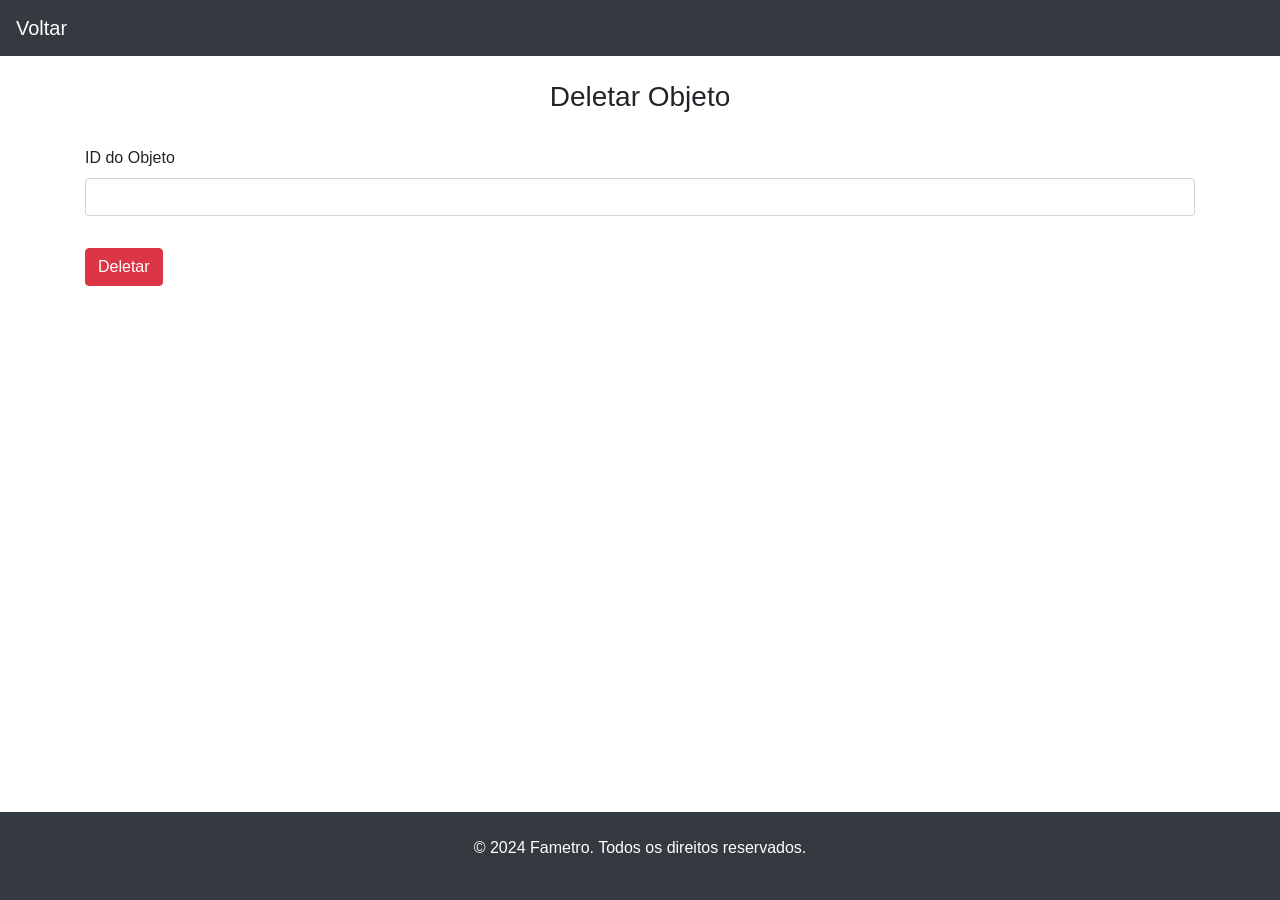
<file: View/formsObjetos/deletar-objeto.html>
<!DOCTYPE html>
<html lang="pt-BR">

<head>
  <meta charset="UTF-8">
  <meta name="viewport" content="width=device-width, initial-scale=1.0">
  <title>Fametro - Deletar Objeto</title>
  <link rel="stylesheet" href="https://stackpath.bootstrapcdn.com/bootstrap/4.5.2/css/bootstrap.min.css">
</head>

<body>
  <nav class="navbar navbar-expand-lg navbar-dark bg-dark">
    <a class="navbar-brand" href="../gerenciar-objetos.html">Voltar</a>
  </nav>

  <header class="text-center p-4">
    <h1 class="h3">Deletar Objeto</h1>
  </header>

  <main class="container">
    <form id="deletar-objeto-form">
      <div class="form-group">
        <label for="id">ID do Objeto</label>
        <input type="number" class="form-control" id="id" name="id" required>
      </div>
      <button type="submit" class="btn btn-danger mt-3">Deletar</button>
    </form>
  </main>
  

<script>
    
    document.getElementById('deletar-objeto-form').addEventListener('submit', async function(event) {
  event.preventDefault();

  const idObjeto = document.getElementById('id').value; 

  if (!idObjeto) {
    alert("Por favor, insira o ID do objeto.");
    return;
  }

  try {
    const response = await fetch(`http://localhost:5000/deletar_objeto/${idObjeto}`, {
      method: 'DELETE', 
      headers: {
        'Content-Type': 'application/json',
      },
    });

    const result = await response.json();
    
    if (response.ok) {
      alert(result.mensagem); 
    } else {
      alert(result.mensagem); 
    }
  } catch (error) {
    console.error("Erro ao deletar o objeto:", error);
    alert("Erro ao tentar deletar o objeto. Tente novamente.");
  }
});

</script>


  <footer class="text-center p-4 bg-dark text-white fixed-bottom">
    <p>&copy; 2024 Fametro. Todos os direitos reservados.</p>
  </footer>
</body>

</html>
</file>
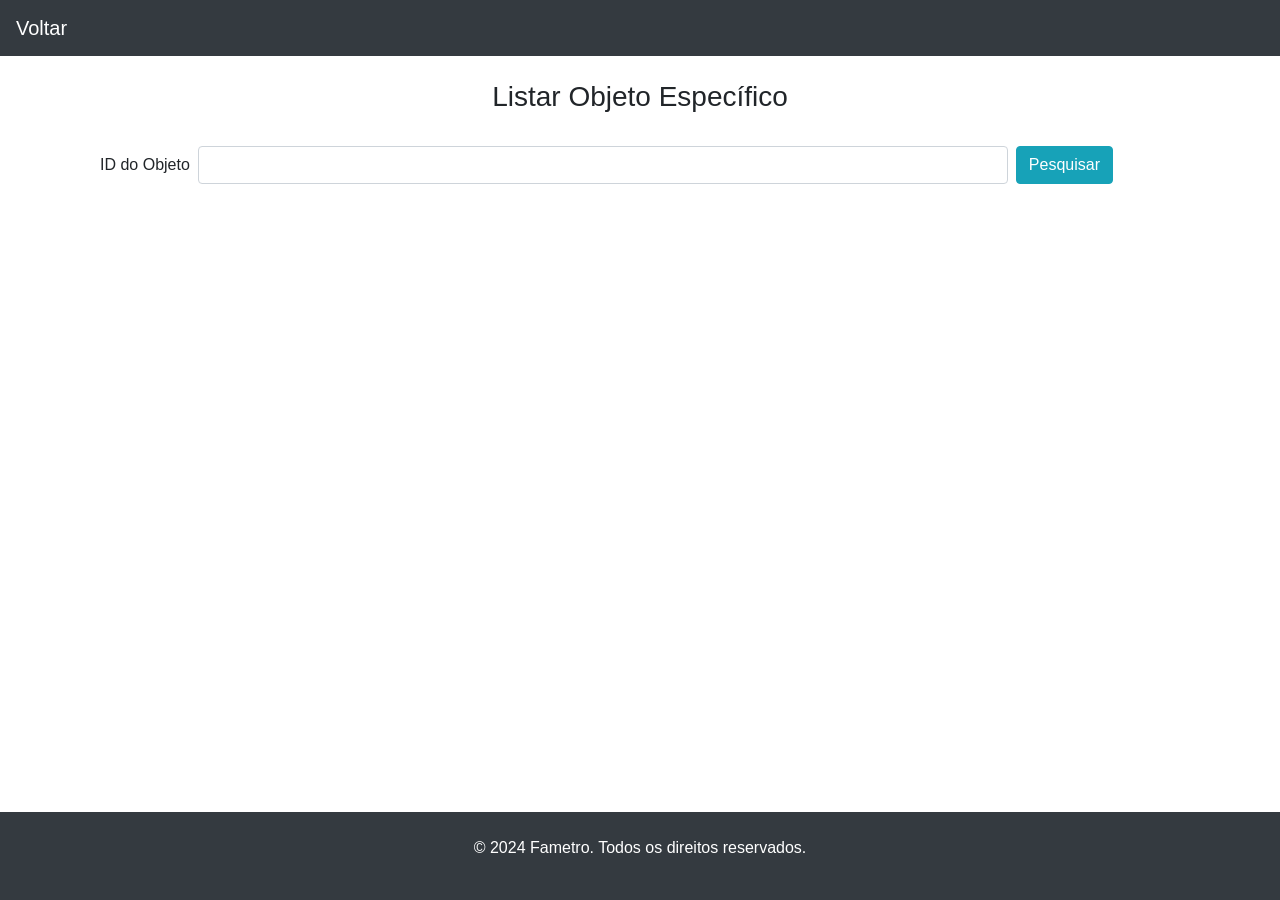
<file: View/formsObjetos/listar-objeto-especifico.html>
<!DOCTYPE html>
<html lang="pt-BR">

<head>
  <meta charset="UTF-8">
  <meta name="viewport" content="width=device-width, initial-scale=1.0">
  <title>Fametro - Listar Objeto Específico</title>
  <link rel="stylesheet" href="https://stackpath.bootstrapcdn.com/bootstrap/4.5.2/css/bootstrap.min.css">
</head>

<body>
  <nav class="navbar navbar-expand-lg navbar-dark bg-dark">
    <a class="navbar-brand" href="../gerenciar-objetos.html">Voltar</a>
  </nav>

  <header class="text-center p-4">
    <h1 class="h3">Listar Objeto Específico</h1>
  </header>

  <main class="container">

    <form id="formPesquisar" class="form-inline">
        <div class="form-group col-md-12 d-flex">
            <label for="id" class="mr-2">ID do Objeto</label>
            <input type="number" class="form-control w-75" id="id" name="id" required>
            <button type="submit" class="btn btn-info ml-2">Pesquisar</button>
        </div>
    </form>

    <div id="resultado" class="mt-4"></div> 
</main>

<script>
    
    async function listarObjetoEspecifico(id) {
        try {
            const response = await fetch(`http://localhost:5000/listar_objeto/${id}`);
            const objeto = await response.json();

            
            if (objeto["Objeto-perdido"]) {
                const resultadoDiv = document.getElementById("resultado");
                resultadoDiv.innerHTML = `
                    <h4>Objeto Encontrado:</h4>
                    <table class="table table-bordered mt-4">
                        <thead class="thead-dark">
                            <tr>
                                <th>ID</th>
                                <th>Nome</th>
                                <th>Cor</th>
                                <th>Data Perdido</th>
                            </tr>
                        </thead>
                        <tbody>
                            <tr>
                                <td>${objeto["Objeto-perdido"].id_objeto}</td>
                                <td>${objeto["Objeto-perdido"].nome_objeto}</td>
                                <td>${objeto["Objeto-perdido"].cor}</td>
                                <td>${objeto["Objeto-perdido"].data_perdido}</td>
                            </tr>
                        </tbody>
                    </table>
                `;
            } else {
                alert("Objeto não encontrado!");
            }
        } catch (error) {
            console.error("Erro ao listar objeto:", error);
            alert("Erro ao carregar o objeto. Tente novamente.");
        }
    }

    
    document.getElementById("formPesquisar").addEventListener("submit", function(event) {
        event.preventDefault(); 
        const id = document.getElementById("id").value;
        listarObjetoEspecifico(id);
    });
</script>



  <footer class="text-center p-4 bg-dark text-white fixed-bottom">
    <p>&copy; 2024 Fametro. Todos os direitos reservados.</p>
  </footer>
</body>

</html>
</file>
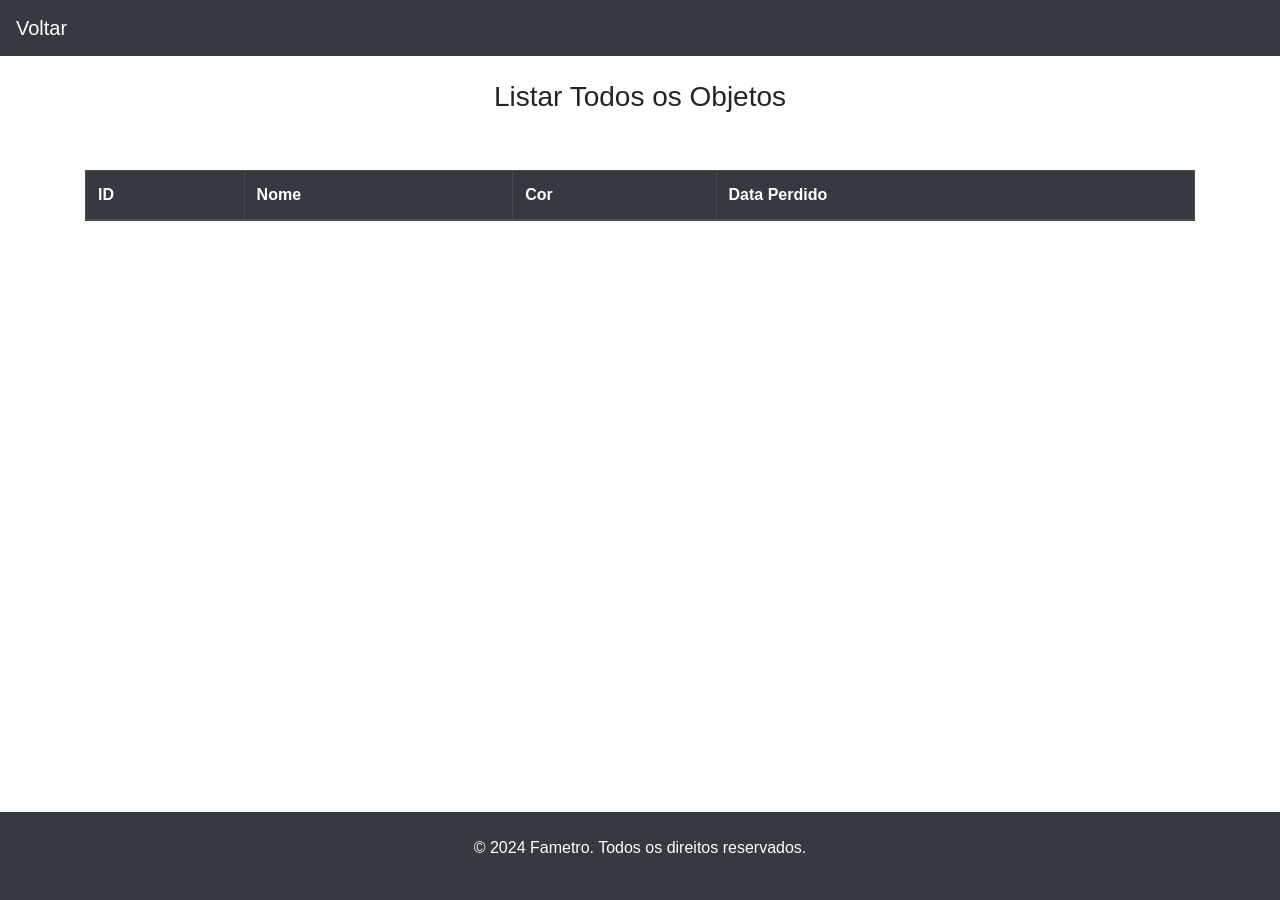
<file: View/formsObjetos/listar-todos-objetos.html>
<!DOCTYPE html>
<html lang="pt-BR">

<head>
  <meta charset="UTF-8">
  <meta name="viewport" content="width=device-width, initial-scale=1.0">
  <title>Fametro - Listar Objetos</title>
  <link rel="stylesheet" href="https://stackpath.bootstrapcdn.com/bootstrap/4.5.2/css/bootstrap.min.css">
</head>

<body>
  <nav class="navbar navbar-expand-lg navbar-dark bg-dark">
    <a class="navbar-brand" href="../gerenciar-objetos.html">Voltar</a>
  </nav>

  <header class="text-center p-4">
    <h1 class="h3">Listar Todos os Objetos</h1>
  </header>

  <main class="container">
    <table class="table table-bordered mt-4">
        <thead class="thead-dark">
            <tr>
                <th>ID</th>
                <th>Nome</th>
                <th>Cor</th>
                <th>Data Perdido</th>
            </tr>
        </thead>
        <tbody id="tabela-corpo">  
        </tbody>
    </table>
</main>

  
  <script>
    
    async function listarObjetos() {
    try {
        const response = await fetch("http://localhost:5000/listar_objetos");
        const objetos = await response.json();

        console.log("Dados recebidos da API:", objetos); 

        
        if (!Array.isArray(objetos) || objetos.length === 0) {
            alert("Nenhum objeto encontrado.");
            return;
        }

        const tabelaCorpo = document.getElementById("tabela-corpo");
        tabelaCorpo.innerHTML = ""; 

        objetos.forEach(objeto => {
            const linha = document.createElement("tr");

            linha.innerHTML = `
                <td>${objeto.id_objeto}</td>
                <td>${objeto.nome_objeto}</td>
                <td>${objeto.cor}</td>
                <td>${objeto.data_perdido}</td>
            `;

            tabelaCorpo.appendChild(linha);
        });
    } catch (error) {
        console.error("Erro ao listar objetos:", error);
        alert("Erro ao carregar a lista de objetos. Tente novamente.");
    }
}

document.addEventListener("DOMContentLoaded", listarObjetos);


  </script>
  

  <footer class="text-center p-4 bg-dark text-white fixed-bottom">
    <p>&copy; 2024 Fametro. Todos os direitos reservados.</p>
  </footer>
</body>

</html>
</file>
<file: View/styles.css>
body {
  background-color: #f8f9fa;
}

.header-bg {
  background-color: #024221; /* Verde Fametro */
}

.container {
  padding: 90px;
}

footer {
  position: fixed;
  bottom: 0;
  left: 0;
  width: 100%;
}
</file>
